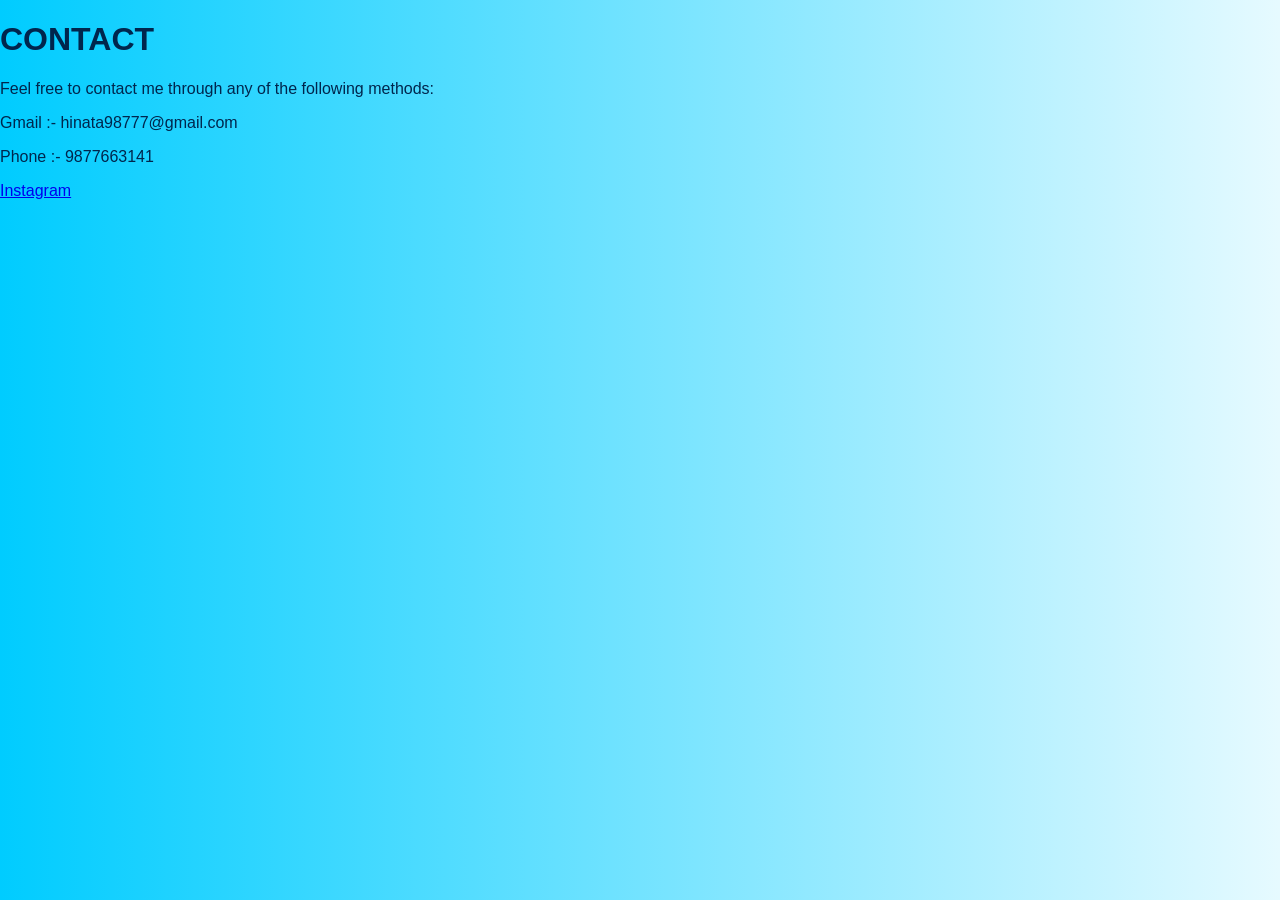
<file: contact/contact.html>
<!DOCTYPE html>
<html lang="en">
<head>
    <meta charset="UTF-8">
    <meta name="viewport" content="width=device-width, initial-scale=1.0">
    <title>Document</title>
    <link rel="stylesheet" href="../css/style.css">
</head>
<body> <h1>CONTACT</h1>
    <p>Feel free to contact me through any of the following methods:</p>
    <p>Gmail :- hinata98777@gmail.com</p>
    <p>Phone :- 9877663141</p>
    <a href="https://www.instagram.com/unun_pentium115/" target="_blank">Instagram</a>
</body>
</html>
</file>
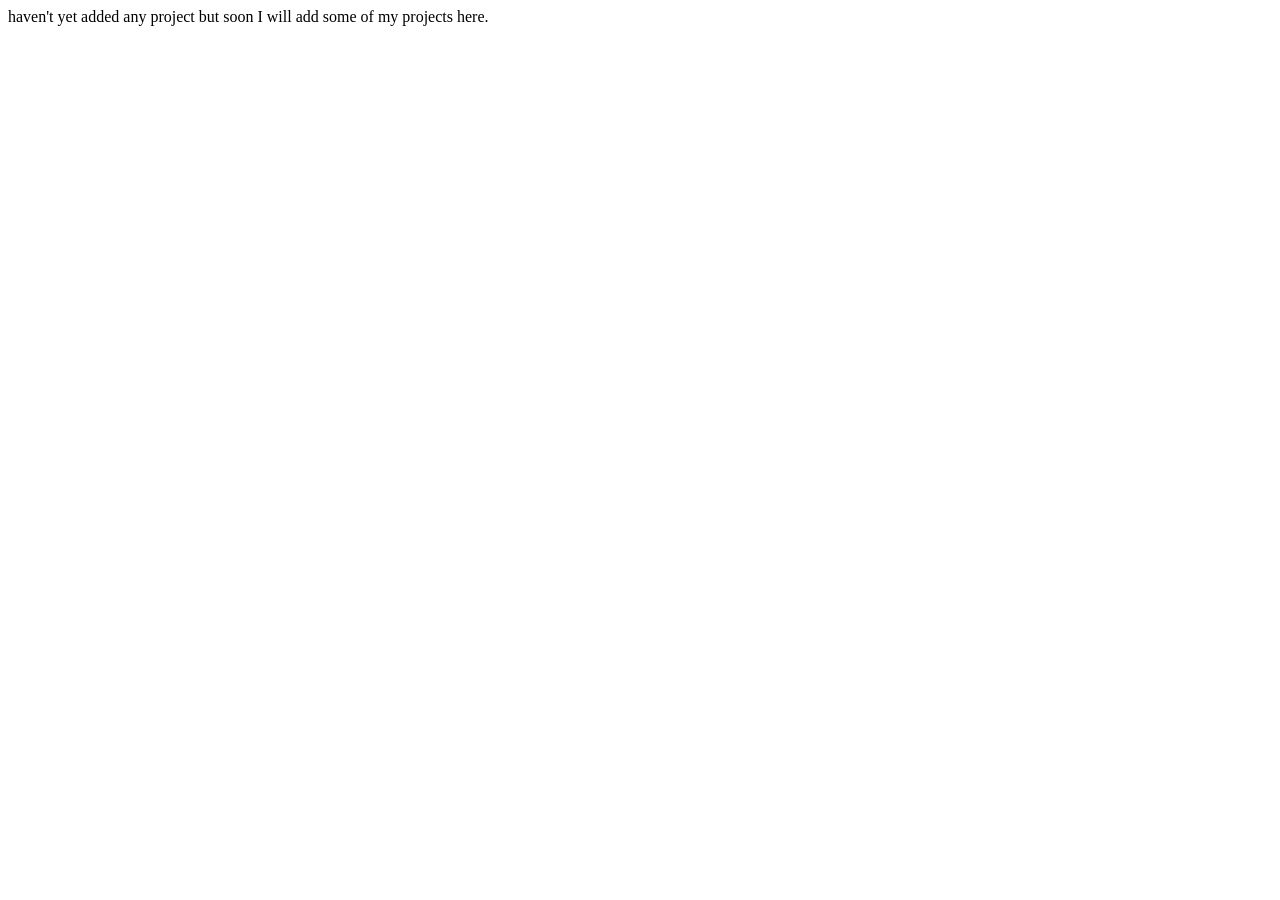
<file: PROJECTS/project.html>
<!DOCTYPE html>
<html lang="en">
<head>
    <meta charset="UTF-8">
    <meta name="viewport" content="width=device-width, initial-scale=1.0">
    <title>Document</title>
</head>
<body>
    haven't yet added any project but soon I will add some of my projects here.
</body>
</html>
</file>
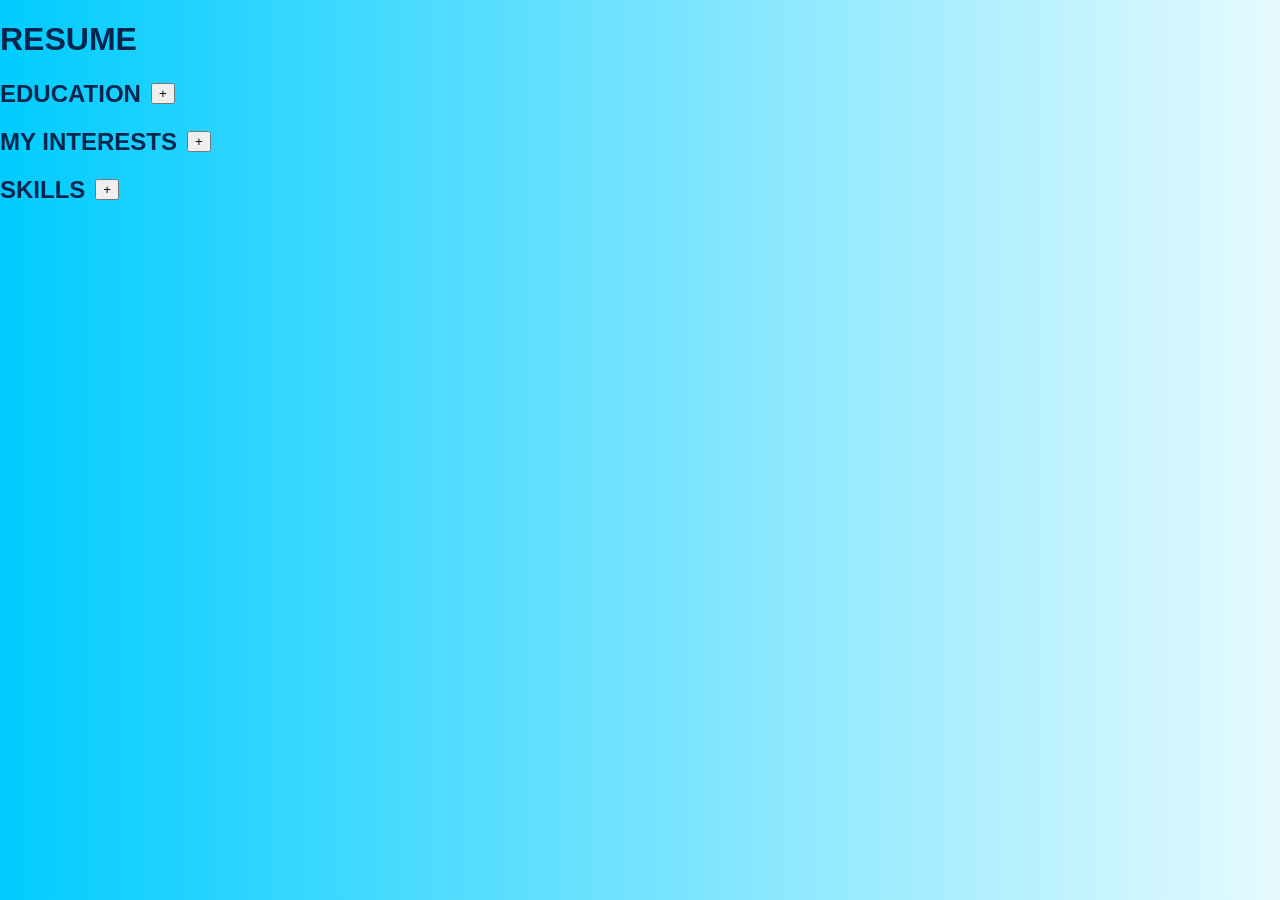
<file: Resume/resume.html>
<!DOCTYPE html>
<html lang="en">
<head>
    <meta charset="UTF-8">
    <meta name="viewport" content="width=device-width, initial-scale=1.0">
    <title>Document</title>
    <link rel="stylesheet" href="../css/style.css">
</head>
<body> <h1>RESUME</h1>
   
 <div style="display:flex; align-items:center; gap:10px;">
  <span style="font-size:24px; font-weight:bold;">EDUCATION</span>
  <button onclick="toggleDropdown('edu')">+</button>
</div>
<div id="edu" style="display:none; margin-left:20px;">
  <p>Class 10: 86%</p>
  <p>Class 12: 81%</p>
  <p>Currently: First-year Engineering</p>
</div>

<!-- INTERESTS -->
<div style="display:flex; align-items:center; gap:10px; margin-top:20px;">
  <span style="font-size:24px; font-weight:bold;">MY INTERESTS</span>
  <button onclick="toggleDropdown('interests')">+</button>
</div>
<div id="interests" style="display:none; margin-left:20px;">
  <p>Web Development</p>
  <p>UI/UX Design</p>
   <p>3D Modeling</p>
  <p>Graphic Design</p>
  <p>App Development</p>
  <p>Game Development</p>
  <p>Video Editing</p>
  <p>CAD</p>
</div>
<div style="display:flex; align-items:center; gap:10px; margin-top:20px;">
  <span style="font-size:24px; font-weight:bold;">SKILLS</span>
  <button onclick="toggleDropdown('skills')">+</button>
</div>
<div id="skills" style="display:none; margin-left:20px;">
  <p>Web Development</p>
  <p>Design</p>
  <p>Communication</p> 
  <p>Graphic Design</p>
  <p>3D Modeling</p> 
</div>

<!--this is java script which functionised the dropdown functionality-->
<script>
  function toggleDropdown(id) {
    var content = document.getElementById(id);
    if (content.style.display === "block") {
      content.style.display = "none";
    } else {
      content.style.display = "block";
    }
  }
</script>
</body>
</html>
<div id="interests" class="dropdown-content">
</file>
<file: css/style.css>
/* General page setup */
body {
  font-family: Arial, sans-serif;
  background-color: #00ccff; /* cyan background */
  margin: 0;
  padding: 0;
}

/* Header */
header {
  background-color: #003cb3; /* deep royal blue header */
  color: white;
  padding: 20px;
  text-align: center;
}

header h1 {
  font-size: 48px;
  margin: 0;
}

/* Navigation buttons */
header button {
  background-color: white;
  color: #003cb3;
  border: 2px solid #003cb3;
  padding: 10px 20px;
  margin: 5px;
  cursor: pointer;
  border-radius: 4px;
  font-size: 16px;
  font-weight: bold;
}

header button:hover {
  background-color: #003cb3;
  color: #00ccff;
}

/* Profile image */
img {
  display: block;
  margin: 20px auto;
  border-radius: 50%;
  border: 4px solid #003cb3;
}

/* Main content */
main {
  padding: 20px;
  max-width: 800px;
  margin: auto;
}

main h2 {
  font-size: 28px;
  color: #003cb3;
  margin-bottom: 10px;
}

main p {
  font-size: 16px;
  line-height: 1.6;
  color: #00264d; /* darker navy for readability */
}

/* Footer */
footer {
  background-color: #003cb3;
  color: #00ccff;
  text-align: center;
  padding: 15px;
  margin-top: 30px;
}
/* General page setup */
body {
  font-family: 'Segoe UI', Arial, sans-serif;
  background: linear-gradient(to right, #00ccff, #e6faff); /* soft gradient */
  margin: 0;
  padding: 0;
  color: #00264d;
}

/* Header */
header {
  background-color: #003cb3;
  color: #00ccff;
  text-align: center;
  padding: 30px 20px;
  box-shadow: 0 4px 6px rgba(0,0,0,0.2);
}

header h1 {
  font-size: 42px;
  margin: 0;
  letter-spacing: 2px;
}

/* Dropdown sections */
.dropdown {
  display: flex;
  align-items: center;
  gap: 10px;
  margin: 25px 0;
  padding: 10px 20px;
  background-color: white;
  border-radius: 6px;
  box-shadow: 0 2px 5px rgba(0,0,0,0.1);
}

.dropdown-title {
  font-size: 22px;
  font-weight: bold;
  color: #003cb3;
}

/* Buttons */
.dropdown button {
  background-color: #00ccff;
  color: #003cb3;
  border: none;
  padding: 6px 14px;
  cursor: pointer;
  border-radius: 4px;
  font-weight: bold;
  transition: all 0.3s ease;
}

.dropdown button:hover {
  background-color: #003cb3;
  color: #00ccff;
  transform: scale(1.1);
}

/* Dropdown content */
.dropdown-content {
  display: none;
  margin-left: 30px;
  padding: 15px;
  border-left: 4px solid #003cb3;
  background-color: #f0fcff;
  border-radius: 4px;
  animation: fadeIn 0.4s ease;
}

.dropdown-content p {
  margin: 8px 0;
  font-size: 16px;
}

/* Footer */
footer {
  background-color: #003cb3;
  color: #00ccff;
  text-align: center;
  padding: 15px;
  margin-top: 40px;
  font-size: 14px;
}

/* Animation */
@keyframes fadeIn {
  from { opacity: 0; transform: translateY(-5px); }
  to { opacity: 1; transform: translateY(0); }
}
/* Contact Section */
.contact-section {
  max-width: 600px;
  margin: 40px auto;
  padding: 20px;
  background-color: #f0fcff;
  border-radius: 8px;
  box-shadow: 0 4px 8px rgba(0,0,0,0.1);
}

.contact-intro {
  font-size: 18px;
  margin-bottom: 20px;
  color: #003cb3;
  text-align: center;
}

.contact-card {
  display: flex;
  align-items: center;
  margin: 15px 0;
  padding: 10px;
  background-color: white;
  border-left: 4px solid #003cb3;
  border-radius: 4px;
  transition: transform 0.2s ease;
}

.contact-card:hover {
  transform: scale(1.02);
  background-color: #e6faff;
}

.contact-label {
  font-weight: bold;
  color: #003cb3;
  margin-right: 10px;
}

.contact-info {
  color: #00264d;
}

.contact-link {
  color: #003cb3;
  text-decoration: none;
  font-weight: bold;
}

.contact-link:hover {
  color: #00ccff;
  text-decoration: underline;
}
</file>
